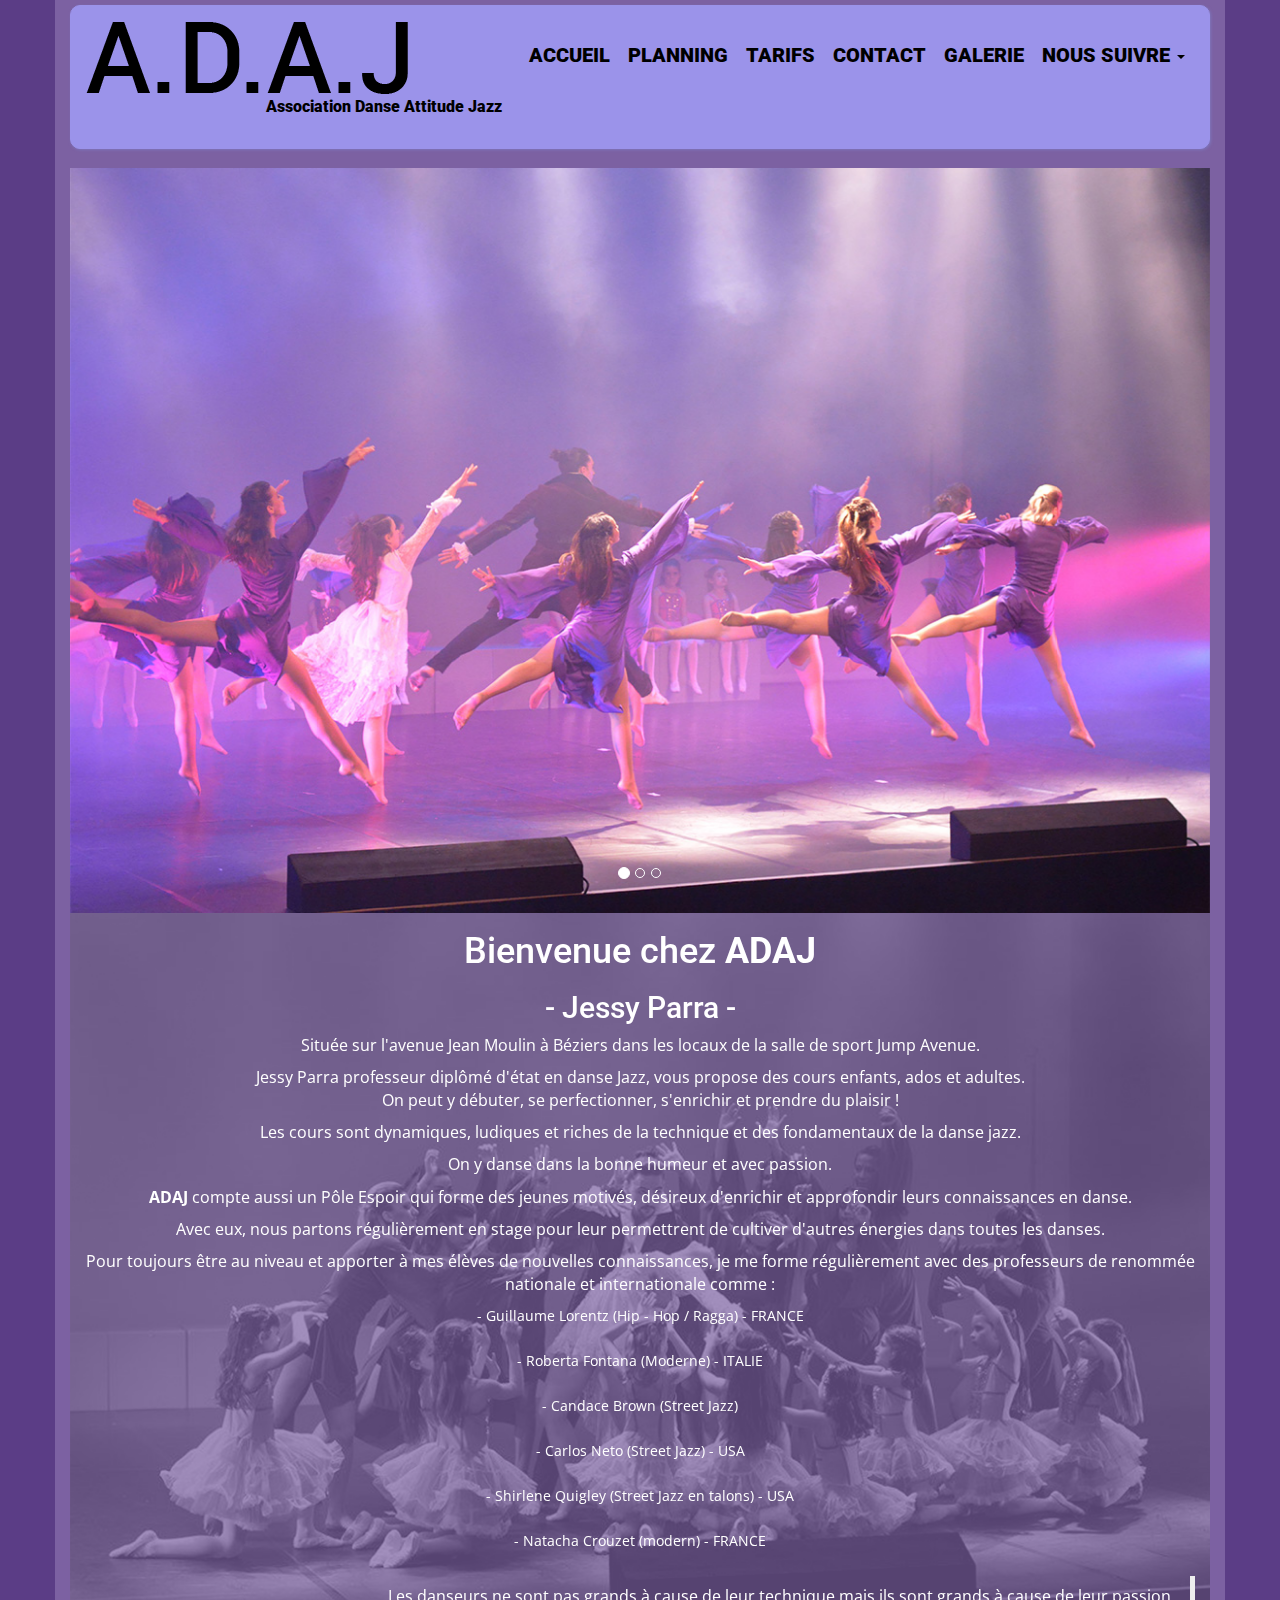
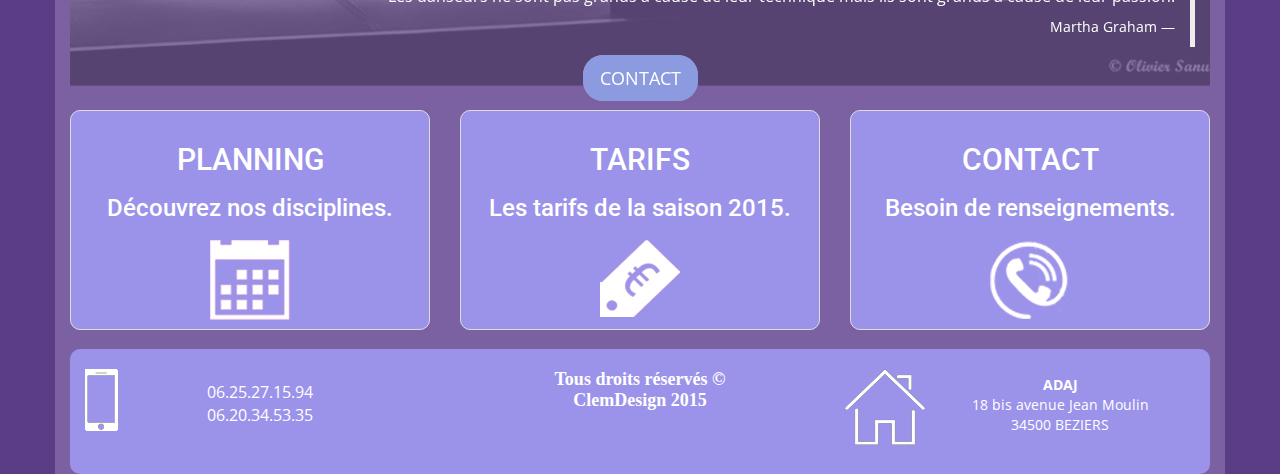
<file: index.html>
<!doctype html>
<html lang="fr">
  <head>
    <meta charset="utf-8">

    <!-- Always force latest IE rendering engine or request Chrome Frame -->
    <meta content="IE=edge,chrome=1" http-equiv="X-UA-Compatible">
    
    <!-- For Bootstrap responsiveness -->
    <meta http-equiv="X-UA-Compatible" content="IE=edge">
    <meta name="viewport" content="width=device-width, initial-scale=1">

    <!-- Use title if it's in the page YAML frontmatter -->
    <title>Association Danse Attitude Jazz</title>

    <link href="stylesheets/all.css" rel="stylesheet" />
    <script src="javascripts/all.js"></script>
    
    <!-- HTML5 Shim and Respond.js IE8 support of HTML5 elements and media queries -->
    <!-- Leave those next 4 lines if you care about users using IE8 -->
    <!--[if lt IE 9]>
      <script src="https://oss.maxcdn.com/html5shiv/3.7.2/html5shiv.min.js"></script>
      <script src="https://oss.maxcdn.com/respond/1.4.2/respond.min.js"></script>
    <![endif]-->
  </head>

  <body class="index">
  <div class="container">
    <nav class="navbar navbar-default header-top animated fadeInUpBig" role="navigation">
      <div class="container-fluid">
      <!-- Brand and toggle get grouped for better mobile display -->
        <div class="navbar-header">
          <button type="button" class="navbar-toggle collapsed" data-toggle="collapse" data-target="#bs-example-navbar-collapse-1" aria-expanded="false">
              <span class="sr-only">Toggle navigation</span>
              <span class="icon-bar"></span>
              <span class="icon-bar"></span>
              <span class="icon-bar"></span>
          </button>

<a class="navbar-brand visible-lg" href="./">          <img src="images/A.D.A.J.png" />
</a>          <p class="logo visible-lg">Association Danse Attitude Jazz</p>
        </div>

        <!-- Collect the nav links, forms, and other content for toggling -->
        <div class="collapse navbar-collapse" id="bs-example-navbar-collapse-1">
            <ul class="nav navbar-nav navbar-right" >
              <li>
                <a href="./">ACCUEIL</a> <span class="sr-only">(current)</span>
              </li>
              <li>
                <a href="planning.html">PLANNING</a>
              </li>
              <li>
                <a href="tarifs.html">TARIFS</a>
              </li>
              <li>
             <a href="contact.html">CONTACT</a>
              </li>
              <li>
             <a href="galerie.html">GALERIE</a>
              </li>
             <li class="dropdown">
                <a href="#" class="dropdown-toggle" data-toggle="dropdown" role="button" aria-haspopup="true" aria-expanded="false">NOUS SUIVRE <span class="caret pulse"></span></a>
                  <ul class="dropdown-menu animated fadeInUp">
                    <li>
<a target="_blank" href="http://www.facebook.com/groups/333815106709387/?fref=ts">                        <i class="fa fa-facebook facebook"></i> Facebook
</a>                    </li>

                    <li role="separator" class="divider"></li>
                    <li>
<a target="_blank" href="http://www.youtube.fr">                        <i class="fa fa-youtube youtube"></i> Youtube
</a>                    </li>
                  </ul>
              </li>
          </ul>
        </div><!-- /.navbar-collapse -->
      </div><!--fin container-fluid-->
    </nav>
  </div>

    <div class="container">
    <div class="row">
        <div class="col-lg-12 hidden-xs">
            <div id="carousel-example-generic" class="carousel slide animated slideInUp" data-ride="carousel">
                <!-- Indicators -->
                <ol class="carousel-indicators">
                    <li data-target="#carousel-example-generic" data-slide-to="0" class="active"></li>
                    <li data-target="#carousel-example-generic" data-slide-to="1"></li>
                    <li data-target="#carousel-example-generic" data-slide-to="2"></li>
                </ol>

                <!-- Wrapper for slides -->
                <div class="carousel-inner" role="listbox">
                    <div class="item active">
                        <img src="images/accueil_1.jpg" />
                    </div>
                    <div class="item">
                        <img src="images/Logo_ADAJ.png" />
                    </div>
                    <div class="item">
                        <img src="images/accueil_2.jpg" />
                    </div>
                </div>
            </div>
        </div>
    </div>
        
<!--content_up-->
<div class="container-fluid">
     <div class="row text-center content_middle">
        <div class="col-lg-12">
            <h1>Bienvenue chez <strong>ADAJ</strong></h1>
            <h2>- Jessy Parra -</h2>
            <p>Située sur l'avenue Jean Moulin à Béziers dans les locaux de la salle de sport Jump Avenue.</p>
            <p>Jessy Parra professeur diplômé d'état en danse Jazz, vous propose des cours enfants, ados et adultes.<br/>
             On peut y débuter, se perfectionner, s'enrichir et prendre du plaisir !</p>
            <p>Les cours sont dynamiques, ludiques et riches de la technique et des fondamentaux de la danse jazz.</p>
            <p>On y danse dans la bonne humeur et avec passion.</p>

            <p><strong>ADAJ</strong> compte aussi un Pôle Espoir qui forme des jeunes motivés, désireux d'enrichir et approfondir leurs connaissances en danse.</p>
            <p>Avec eux, nous partons régulièrement en stage pour leur permettrent de cultiver d'autres énergies dans toutes les danses.</p>
            <p>Pour toujours être au niveau et apporter à mes élèves de nouvelles connaissances, je me forme régulièrement avec des professeurs de renommée nationale et internationale comme :<br/>
                <ul class="list-unstyled">
                    <li> - Guillaume Lorentz (Hip - Hop / Ragga) - FRANCE</li>
                    <li> - Roberta Fontana (Moderne) - ITALIE</li>
                    <li> - Candace Brown (Street Jazz)</li>
                    <li> - Carlos Neto (Street Jazz) - USA</li>
                    <li> - Shirlene Quigley (Street Jazz en talons) - USA</li>
                    <li> - Natacha Crouzet (modern) - FRANCE</li>
                </ul>
            </p>
            <blockquote class="blockquote-reverse">
                <p> Les danseurs ne sont pas grands à cause de leur technique mais ils sont grands à cause de leur passion.</p>
                <footer>Martha Graham</footer>
            </blockquote>
                <a class="btn-rounded btn-lg active" href="contact.html">CONTACT</a>        
        </div>
    </div><!--Fin container-fluid-->
<!--content_middle-->

</div>
   

    <div class="row text-center mt20">
        <div class="col-md-4">
            <div class="thumbnail">
                <div class="caption">
                    <h2>PLANNING</h2>
                    <h3>Découvrez nos disciplines.</h3>
                </div>
                    <a class="rollover_planning" href="planning.html"></a>
            </div>
        </div>
        <div class="col-md-4">
            <div class="thumbnail">
                <div class="caption">
                    <h2>TARIFS</h2>
                    <h3>Les tarifs de la saison 2015.</h3>
                </div>
                     <a class="rollover_price" href="tarifs.html"></a>
            </div>
        </div>
        <div class="col-md-4">
            <div class="thumbnail">
                <div class="caption">
                    <h2>CONTACT</h2>
                    <h3>Besoin de renseignements.</h3>
                </div>
                    <a class="rollover_contact" href="contact.html"></a>
            </div>
        </div>
    </div><!--Row content_down-->

    <!--fin content_middle-->

</div> <!--Fin container-->

<script>
      window.sr = new scrollReveal();
</script>

   <!--Footer-->
<div class="container">
  <div class="row text-center footer_down">
    <div class="col-xs-12 col-lg-4 mb20 mt20">
      <img class="img-responsive" src="images/phone.png" />
      <p id="tel"> 06.25.27.15.94<br/>06.20.34.53.35</p>
    </div>

  <div class="col-xs-12 col-lg-4 hidden-xs mb20 mt20">
    <p class="text-center" id="copyright">Tous droits réservés &copy;<br/>ClemDesign 2015
    </p>
  </div>

  <div class="col-xs-12 col-lg-4 mb20 mt20">
    <img class="img-responsive" src="images/House.png" />
    <address>
      <strong>ADAJ</strong><br>
        18 bis avenue Jean Moulin<br>
        34500 BEZIERS<br>
    </address>
  </div>
</div><!--Fin row footer_down-->
</div>

   <!--Fin Footer-->

  </body>

</html>
</file>
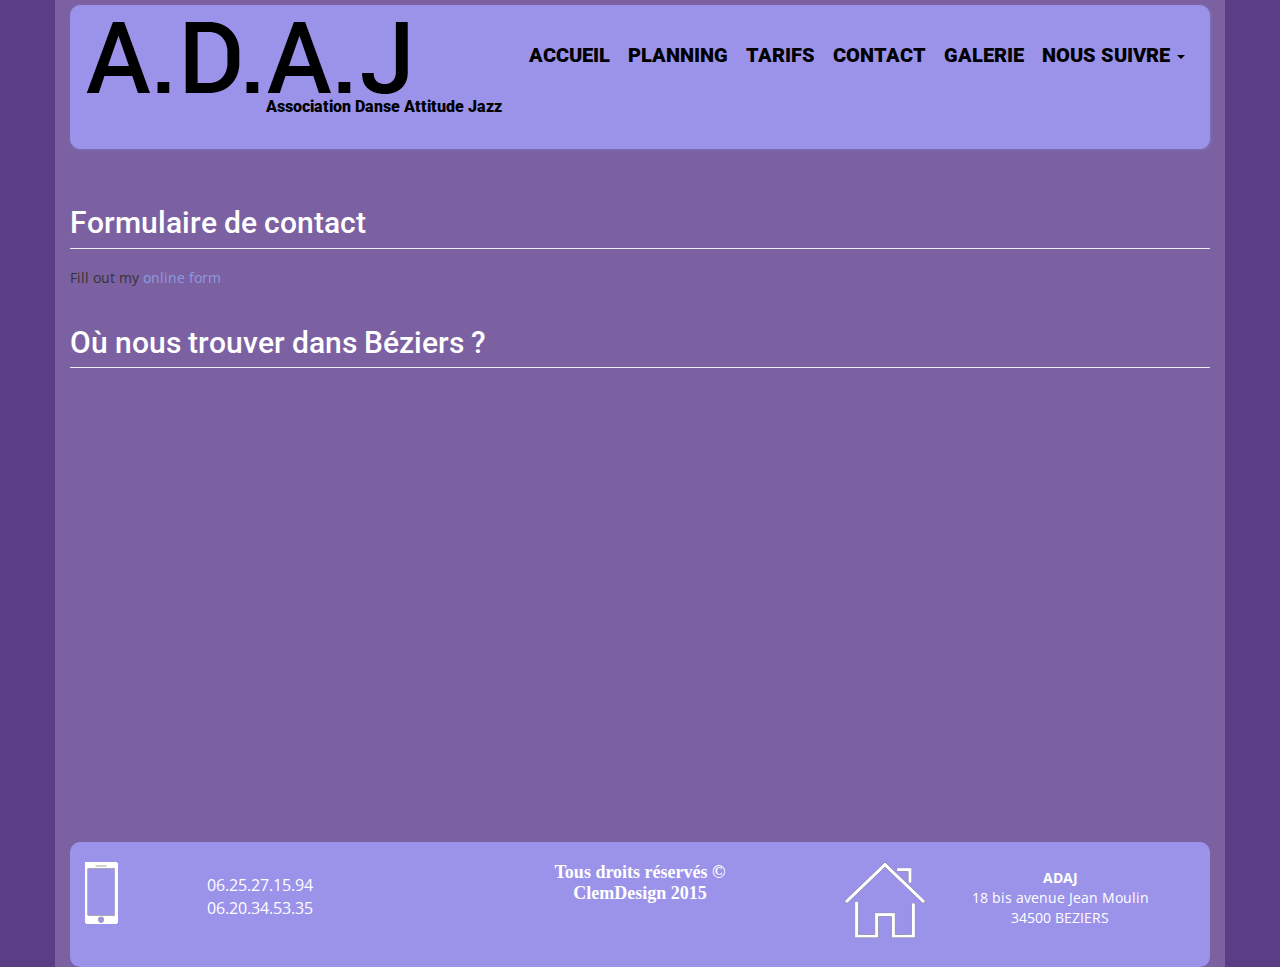
<file: contact.html>
<!doctype html>
<html lang="fr">
  <head>
    <meta charset="utf-8">

    <!-- Always force latest IE rendering engine or request Chrome Frame -->
    <meta content="IE=edge,chrome=1" http-equiv="X-UA-Compatible">
    
    <!-- For Bootstrap responsiveness -->
    <meta http-equiv="X-UA-Compatible" content="IE=edge">
    <meta name="viewport" content="width=device-width, initial-scale=1">

    <!-- Use title if it's in the page YAML frontmatter -->
    <title>Contact ADAJ</title>

    <link href="stylesheets/all.css" rel="stylesheet" />
    <script src="javascripts/all.js"></script>
    
    <!-- HTML5 Shim and Respond.js IE8 support of HTML5 elements and media queries -->
    <!-- Leave those next 4 lines if you care about users using IE8 -->
    <!--[if lt IE 9]>
      <script src="https://oss.maxcdn.com/html5shiv/3.7.2/html5shiv.min.js"></script>
      <script src="https://oss.maxcdn.com/respond/1.4.2/respond.min.js"></script>
    <![endif]-->
  </head>

  <body class="contact">
  <div class="container">
    <nav class="navbar navbar-default header-top animated fadeInUpBig" role="navigation">
      <div class="container-fluid">
      <!-- Brand and toggle get grouped for better mobile display -->
        <div class="navbar-header">
          <button type="button" class="navbar-toggle collapsed" data-toggle="collapse" data-target="#bs-example-navbar-collapse-1" aria-expanded="false">
              <span class="sr-only">Toggle navigation</span>
              <span class="icon-bar"></span>
              <span class="icon-bar"></span>
              <span class="icon-bar"></span>
          </button>

<a class="navbar-brand visible-lg" href="./">          <img src="images/A.D.A.J.png" />
</a>          <p class="logo visible-lg">Association Danse Attitude Jazz</p>
        </div>

        <!-- Collect the nav links, forms, and other content for toggling -->
        <div class="collapse navbar-collapse" id="bs-example-navbar-collapse-1">
            <ul class="nav navbar-nav navbar-right" >
              <li>
                <a href="./">ACCUEIL</a> <span class="sr-only">(current)</span>
              </li>
              <li>
                <a href="planning.html">PLANNING</a>
              </li>
              <li>
                <a href="tarifs.html">TARIFS</a>
              </li>
              <li>
             <a href="contact.html">CONTACT</a>
              </li>
              <li>
             <a href="galerie.html">GALERIE</a>
              </li>
             <li class="dropdown">
                <a href="#" class="dropdown-toggle" data-toggle="dropdown" role="button" aria-haspopup="true" aria-expanded="false">NOUS SUIVRE <span class="caret pulse"></span></a>
                  <ul class="dropdown-menu animated fadeInUp">
                    <li>
<a target="_blank" href="http://www.facebook.com/groups/333815106709387/?fref=ts">                        <i class="fa fa-facebook facebook"></i> Facebook
</a>                    </li>

                    <li role="separator" class="divider"></li>
                    <li>
<a target="_blank" href="http://www.youtube.fr">                        <i class="fa fa-youtube youtube"></i> Youtube
</a>                    </li>
                  </ul>
              </li>
          </ul>
        </div><!-- /.navbar-collapse -->
      </div><!--fin container-fluid-->
    </nav>
  </div>

    <div class="container">
    <h2 class="page-header">Formulaire de contact</h2>
        <div class="row">
            <div class="col-lg-12">
                <div id="wufoo-m1s5ckye085wbuu">
                Fill out my <a href="https://adaj.wufoo.com/forms/m1s5ckye085wbuu">online form</a>
                </div>
            <!--<div id="wuf-adv" style="font-family:inherit;font-size: small;color:#a7a7a7;text-align:center;display:block;">The easy to use <a href="http://www.wufoo.com/form-builder/">Wufoo form builder</a> helps you make forms easy, fast, and fun.</div>-->
            </div>
        </div><!--Fin row-->

    <h2 class="page-header">Où nous trouver dans Béziers ?</h2>
        <div class="row">
            <div class="col-lg-12">
                <iframe src="https://www.google.com/maps/embed?pb=!1m18!1m12!1m3!1d2901.318660982639!2d3.2259776000000002!3d43.3494446!2m3!1f0!2f0!3f0!3m2!1i1024!2i768!4f13.1!3m3!1m2!1s0x12b10e65013184c9%3A0xaebfc6c8a3d924a9!2s18+Avenue+Jean+Moulin%2C+34500+B%C3%A9ziers!5e0!3m2!1sfr!2sfr!4v1438519925791" width="100%" height="450" frameborder="0" style="border:0" allowfullscreen></iframe>
            </div><!--Fin col-lg-12-->
        </div><!--Fin de la row-->
 </div> <!--Fin container-fluid-->

                
                <!--Script contact-->
                <script type="text/javascript">
                    var m1s5ckye085wbuu;
                    (function (d, t) {
                        var s = d.createElement(t),
                            options = {
                                'userName': 'adaj',
                                'formHash': 'm1s5ckye085wbuu',
                                'autoResize': true,
                                'height': '580',
                                'async': true,
                                'host': 'wufoo.com',
                                'header': 'show',
                                'ssl': true
                            };
                        s.src = ('https:' == d.location.protocol ? 'https://' : 'http://') + 'www.wufoo.com/scripts/embed/form.js';
                        s.onload = s.onreadystatechange = function () {
                            var rs = this.readyState;
                            if (rs)
                                if (rs != 'complete')
                                    if (rs != 'loaded') return;
                            try {
                                m1s5ckye085wbuu = new WufooForm();
                                m1s5ckye085wbuu.initialize(options);
                                m1s5ckye085wbuu.display();
                            } catch (e) {}
                        };
                        var scr = d.getElementsByTagName(t)[0],
                            par = scr.parentNode;
                        par.insertBefore(s, scr);
                    })(document, 'script');
                </script>

                


   <!--Footer-->
<div class="container">
  <div class="row text-center footer_down">
    <div class="col-xs-12 col-lg-4 mb20 mt20">
      <img class="img-responsive" src="images/phone.png" />
      <p id="tel"> 06.25.27.15.94<br/>06.20.34.53.35</p>
    </div>

  <div class="col-xs-12 col-lg-4 hidden-xs mb20 mt20">
    <p class="text-center" id="copyright">Tous droits réservés &copy;<br/>ClemDesign 2015
    </p>
  </div>

  <div class="col-xs-12 col-lg-4 mb20 mt20">
    <img class="img-responsive" src="images/House.png" />
    <address>
      <strong>ADAJ</strong><br>
        18 bis avenue Jean Moulin<br>
        34500 BEZIERS<br>
    </address>
  </div>
</div><!--Fin row footer_down-->
</div>

   <!--Fin Footer-->

  </body>

</html>
</file>
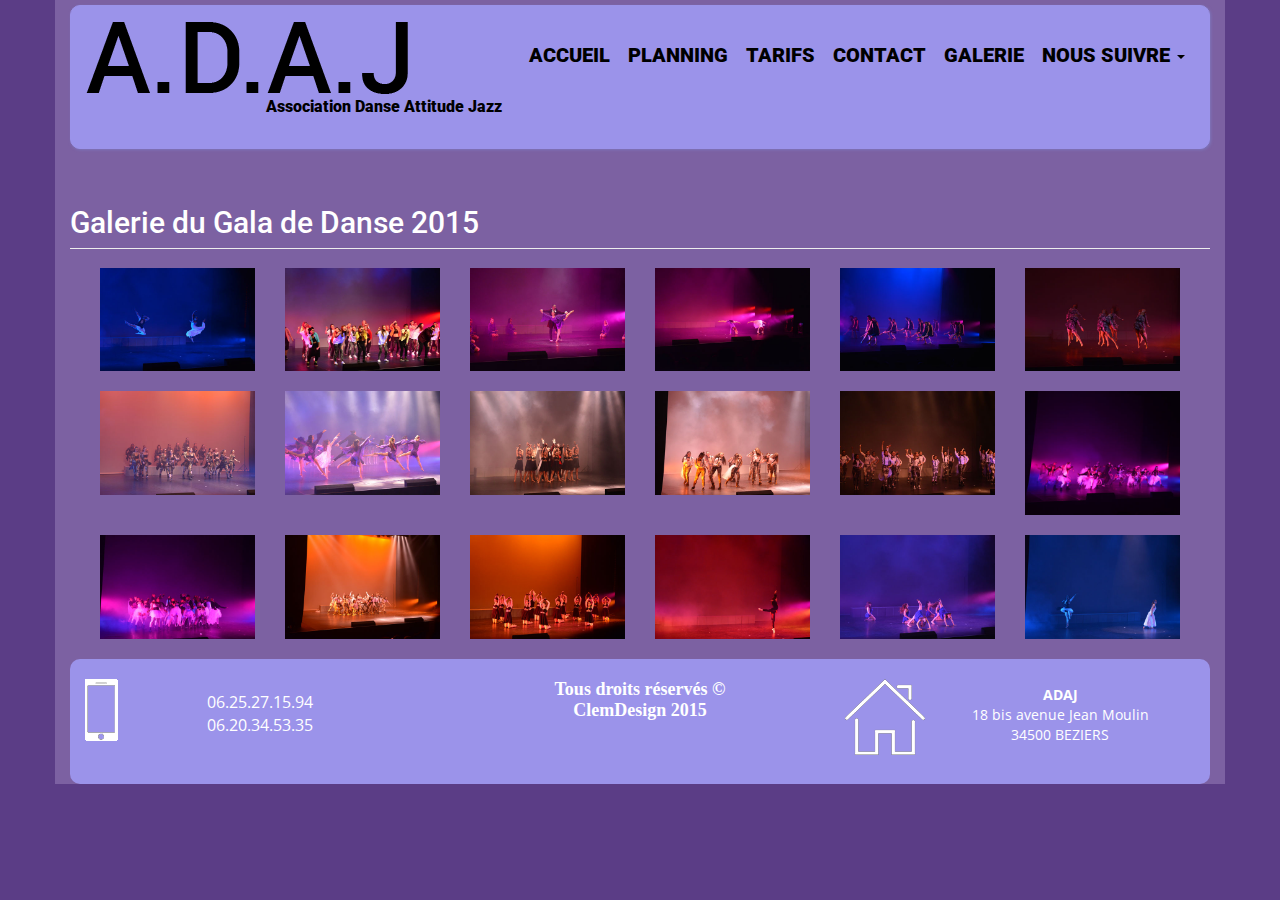
<file: galerie.html>
<!doctype html>
<html lang="fr">
  <head>
    <meta charset="utf-8">

    <!-- Always force latest IE rendering engine or request Chrome Frame -->
    <meta content="IE=edge,chrome=1" http-equiv="X-UA-Compatible">
    
    <!-- For Bootstrap responsiveness -->
    <meta http-equiv="X-UA-Compatible" content="IE=edge">
    <meta name="viewport" content="width=device-width, initial-scale=1">

    <!-- Use title if it's in the page YAML frontmatter -->
    <title>Galerie ADAJ</title>

    <link href="stylesheets/all.css" rel="stylesheet" />
    <script src="javascripts/all.js"></script>
    
    <!-- HTML5 Shim and Respond.js IE8 support of HTML5 elements and media queries -->
    <!-- Leave those next 4 lines if you care about users using IE8 -->
    <!--[if lt IE 9]>
      <script src="https://oss.maxcdn.com/html5shiv/3.7.2/html5shiv.min.js"></script>
      <script src="https://oss.maxcdn.com/respond/1.4.2/respond.min.js"></script>
    <![endif]-->
  </head>

  <body class="galerie">
  <div class="container">
    <nav class="navbar navbar-default header-top animated fadeInUpBig" role="navigation">
      <div class="container-fluid">
      <!-- Brand and toggle get grouped for better mobile display -->
        <div class="navbar-header">
          <button type="button" class="navbar-toggle collapsed" data-toggle="collapse" data-target="#bs-example-navbar-collapse-1" aria-expanded="false">
              <span class="sr-only">Toggle navigation</span>
              <span class="icon-bar"></span>
              <span class="icon-bar"></span>
              <span class="icon-bar"></span>
          </button>

<a class="navbar-brand visible-lg" href="./">          <img src="images/A.D.A.J.png" />
</a>          <p class="logo visible-lg">Association Danse Attitude Jazz</p>
        </div>

        <!-- Collect the nav links, forms, and other content for toggling -->
        <div class="collapse navbar-collapse" id="bs-example-navbar-collapse-1">
            <ul class="nav navbar-nav navbar-right" >
              <li>
                <a href="./">ACCUEIL</a> <span class="sr-only">(current)</span>
              </li>
              <li>
                <a href="planning.html">PLANNING</a>
              </li>
              <li>
                <a href="tarifs.html">TARIFS</a>
              </li>
              <li>
             <a href="contact.html">CONTACT</a>
              </li>
              <li>
             <a href="galerie.html">GALERIE</a>
              </li>
             <li class="dropdown">
                <a href="#" class="dropdown-toggle" data-toggle="dropdown" role="button" aria-haspopup="true" aria-expanded="false">NOUS SUIVRE <span class="caret pulse"></span></a>
                  <ul class="dropdown-menu animated fadeInUp">
                    <li>
<a target="_blank" href="http://www.facebook.com/groups/333815106709387/?fref=ts">                        <i class="fa fa-facebook facebook"></i> Facebook
</a>                    </li>

                    <li role="separator" class="divider"></li>
                    <li>
<a target="_blank" href="http://www.youtube.fr">                        <i class="fa fa-youtube youtube"></i> Youtube
</a>                    </li>
                  </ul>
              </li>
          </ul>
        </div><!-- /.navbar-collapse -->
      </div><!--fin container-fluid-->
    </nav>
  </div>

     <div class="container">
    <div class="row mb20">
        <div class="col-lg-12">
            <h2 class="page-header">Galerie du Gala de Danse 2015</h2>
                 <div id="links">
                     <div class="col-lg-12">
                        <!--Image que l'on voit en premier-->
                        <a href="images/Galerie/960px/gala_2015_G%20(27).jpg" title="Gala 2015" data-gallery>
                            <img src="images/Galerie/500px/gala_2015_S%20(27).jpg" class=" col-lg-2 col-md-2 col-sm-3 col-xs-4 img-responsive" alt="Gala 2015">
                        </a>

                        <a href="images/Galerie/960px/gala_2015_G%20(28).jpg" title="Gala 2015" data-gallery>
                            <img src="images/Galerie/500px/gala_2015_S%20(28).jpg" class=" col-lg-2 col-md-2 col-sm-3 col-xs-4 img-responsive" alt="Gala 2015">
                        </a>

                        <a href="images/Galerie/960px/gala_2015_G%20(11).jpg" title="Gala 2015" data-gallery>
                            <img src="images/Galerie/500px/gala_2015_S%20(11).jpg" class=" col-lg-2 col-md-2 col-sm-3 col-xs-4 img-responsive" alt="Gala 2015">
                        </a>

                        <a href="images/Galerie/960px/gala_2015_G%20(12).jpg" title="Gala 2015" data-gallery>
                            <img src="images/Galerie/500px/gala_2015_S%20(12).jpg" class=" col-lg-2 col-md-2 col-sm-3 col-xs-4 img-responsive" alt="Gala 2015">
                        </a>

                        <a href="images/Galerie/960px/gala_2015_G%20(13).jpg" title="Gala 2015" data-gallery>
                            <img src="images/Galerie/500px/gala_2015_S%20(13).jpg" class=" col-lg-2 col-md-2 col-sm-3 col-xs-4 img-responsive" alt="Gala 2015">
                        </a>
                        <a href="images/Galerie/960px/gala_2015_G%20(14).jpg" title="Gala 2015" data-gallery>
                             <img src="images/Galerie/500px/gala_2015_S%20(14).jpg" class=" col-lg-2 col-md-2 col-sm-3 col-xs-4 img-responsive" alt="Gala 2015">
                        </a>
                    </div>

                    <div class="col-lg-12 mt20">
                        <a href="images/Galerie/960px/gala_2015_G%20(15).jpg" title="Gala 2015" data-gallery>
                            <img src="images/Galerie/500px/gala_2015_S%20(15).jpg" class=" col-lg-2 col-md-2 col-sm-3 col-xs-4 img-responsive" alt="Gala 2015">
                        </a>

                        <a href="imageages/Galerie/960px/gala_2015_G%20(16).jpg" title="Gala 2015" data-gallery>
                            <img src="images/Galerie/500px/gala_2015_S%20(16).jpg" class=" col-lg-2 col-md-2 col-sm-3 col-xs-4 img-responsive" alt="Gala 2015">
                        </a>

                        <a href="images/Galerie/960px/gala_2015_G%20(17).jpg" title="Gala 2015" data-gallery>
                            <img src="images/Galerie/500px/gala_2015_S%20(17).jpg" class=" col-lg-2 col-md-2 col-sm-3 col-xs-4 img-responsive" alt="Gala 2015">
                        </a>

                        <a href="images/Galerie/960px/gala_2015_G%20(18).jpg" title="Gala 2015" data-gallery>
                            <img src="images/Galerie/500px/gala_2015_S%20(18).jpg" class=" col-lg-2 col-md-2 col-sm-3 col-xs-4 img-responsive" alt="Gala 2015">
                        </a>

                        <a href="images/Galerie/960px/gala_2015_G%20(19).jpg" title="Gala 2015" data-gallery>
                            <img src="images/Galerie/500px/gala_2015_S%20(19).jpg" class=" col-lg-2 col-md-2 col-sm-3 col-xs-4 img-responsive" alt="Gala 2015">
                        </a>

                        <a href="images/Galerie/960px/gala_2015_G%20(20).jpg" title="Gala 2015" data-gallery>
                            <img src="images/Galerie/500px/gala_2015_S%20(20).jpg" class=" col-lg-2 col-md-2 col-sm-3 col-xs-4 img-responsive" alt="Gala 2015">
                        </a>
                    </div>

                    <div class="col-lg-12 mt20">
                        <a href="images/Galerie/960px/gala_2015_G%20(21).jpg" title="Gala 2015" data-gallery>
                            <img src="images/Galerie/500px/gala_2015_S%20(21).jpg" class=" col-lg-2 col-md-2 col-sm-3 col-xs-4 img-responsive" alt="Gala 2015">
                        </a>

                        <a href="images/Galerie/960px/gala_2015_G%20(22).jpg" title="Gala 2015" data-gallery>
                             <img src="images/Galerie/500px/gala_2015_S%20(22).jpg" class=" col-lg-2 col-md-2 col-sm-3 col-xs-4 img-responsive" alt="Gala 2015">
                        </a>

                        <a href="images/Galerie/960px/gala_2015_G%20(23).jpg" title="Gala 2015" data-gallery>
                            <img src="images/Galerie/500px/gala_2015_S%20(23).jpg" class=" col-lg-2 col-md-2 col-sm-3 col-xs-4 img-responsive" alt="Gala 2015">
                        </a>
                        <a href="images/Galerie/960px/gala_2015_G%20(24).jpg" title="Gala 2015" data-gallery>
                            <img src="images/Galerie/500px/gala_2015_S%20(24).jpg" class=" col-lg-2 col-md-2 col-sm-3 col-xs-4 img-responsive" alt="Gala 2015">
                        </a>

                        <a href="images/Galerie/960px/gala_2015_G%20(25).jpg" title="Gala 2015" data-gallery>
                            <img src="images/Galerie/500px/gala_2015_S%20(25).jpg" class=" col-lg-2 col-md-2 col-sm-3 col-xs-4 img-responsive" alt="Gala 2015">
                        </a>
                        <a href="images/Galerie/960px/gala_2015_G%20(26).jpg" title="Gala 2015" data-gallery>
                            <img src="images/Galerie/500px/gala_2015_S%20(26).jpg" class=" col-lg-2 col-md-2 col-sm-3 col-xs-4 img-responsive" alt="Gala 2015">
                        </a>
                    </div>
                </div><!--Fin id link-->
            </div><!--Fin col-lg-12-->
    </div><!--Fin row--> 

<!-- The Bootstrap Image Gallery lightbox, should be a child element of the document body -->
    <div id="blueimp-gallery" class="blueimp-gallery">
        <!-- The container for the modal slides -->
        <div class="slides"></div>
        <!-- Controls for the borderless lightbox -->
        <h3 class="title"></h3>
        <a class="prev">‹</a>
        <a class="next">›</a>
        <a class="close">×</a>
        <a class="play-pause"></a>
        <ol class="indicator"></ol>
        <!-- The modal dialog, which will be used to wrap the lightbox content -->
        <div class="modal fade">
            <div class="modal-dialog">
                <div class="modal-content">
                    <div class="modal-header">
                        <button type="button" class="close" aria-hidden="true">&times;</button>
                        <h4 class="modal-title"></h4>
                    </div>
                    <div class="modal-body next"></div>
                    <div class="modal-footer">
                        <button type="button" class="btn btn-default pull-left prev">
                            <i class="glyphicon glyphicon-chevron-left"></i>
                            Previous
                        </button>
                        <button type="button" class="btn btn-primary next">
                            Next
                            <i class="glyphicon glyphicon-chevron-right"></i>
                        </button>
                    </div>
                </div>
            </div>
        </div>
    </div>
    <!-- fin The Bootstrap Image Gallery lightbox, should be a child element of the document body -->
</div>


   <!--Footer-->
<div class="container">
  <div class="row text-center footer_down">
    <div class="col-xs-12 col-lg-4 mb20 mt20">
      <img class="img-responsive" src="images/phone.png" />
      <p id="tel"> 06.25.27.15.94<br/>06.20.34.53.35</p>
    </div>

  <div class="col-xs-12 col-lg-4 hidden-xs mb20 mt20">
    <p class="text-center" id="copyright">Tous droits réservés &copy;<br/>ClemDesign 2015
    </p>
  </div>

  <div class="col-xs-12 col-lg-4 mb20 mt20">
    <img class="img-responsive" src="images/House.png" />
    <address>
      <strong>ADAJ</strong><br>
        18 bis avenue Jean Moulin<br>
        34500 BEZIERS<br>
    </address>
  </div>
</div><!--Fin row footer_down-->
</div>

   <!--Fin Footer-->

  </body>

</html>
</file>
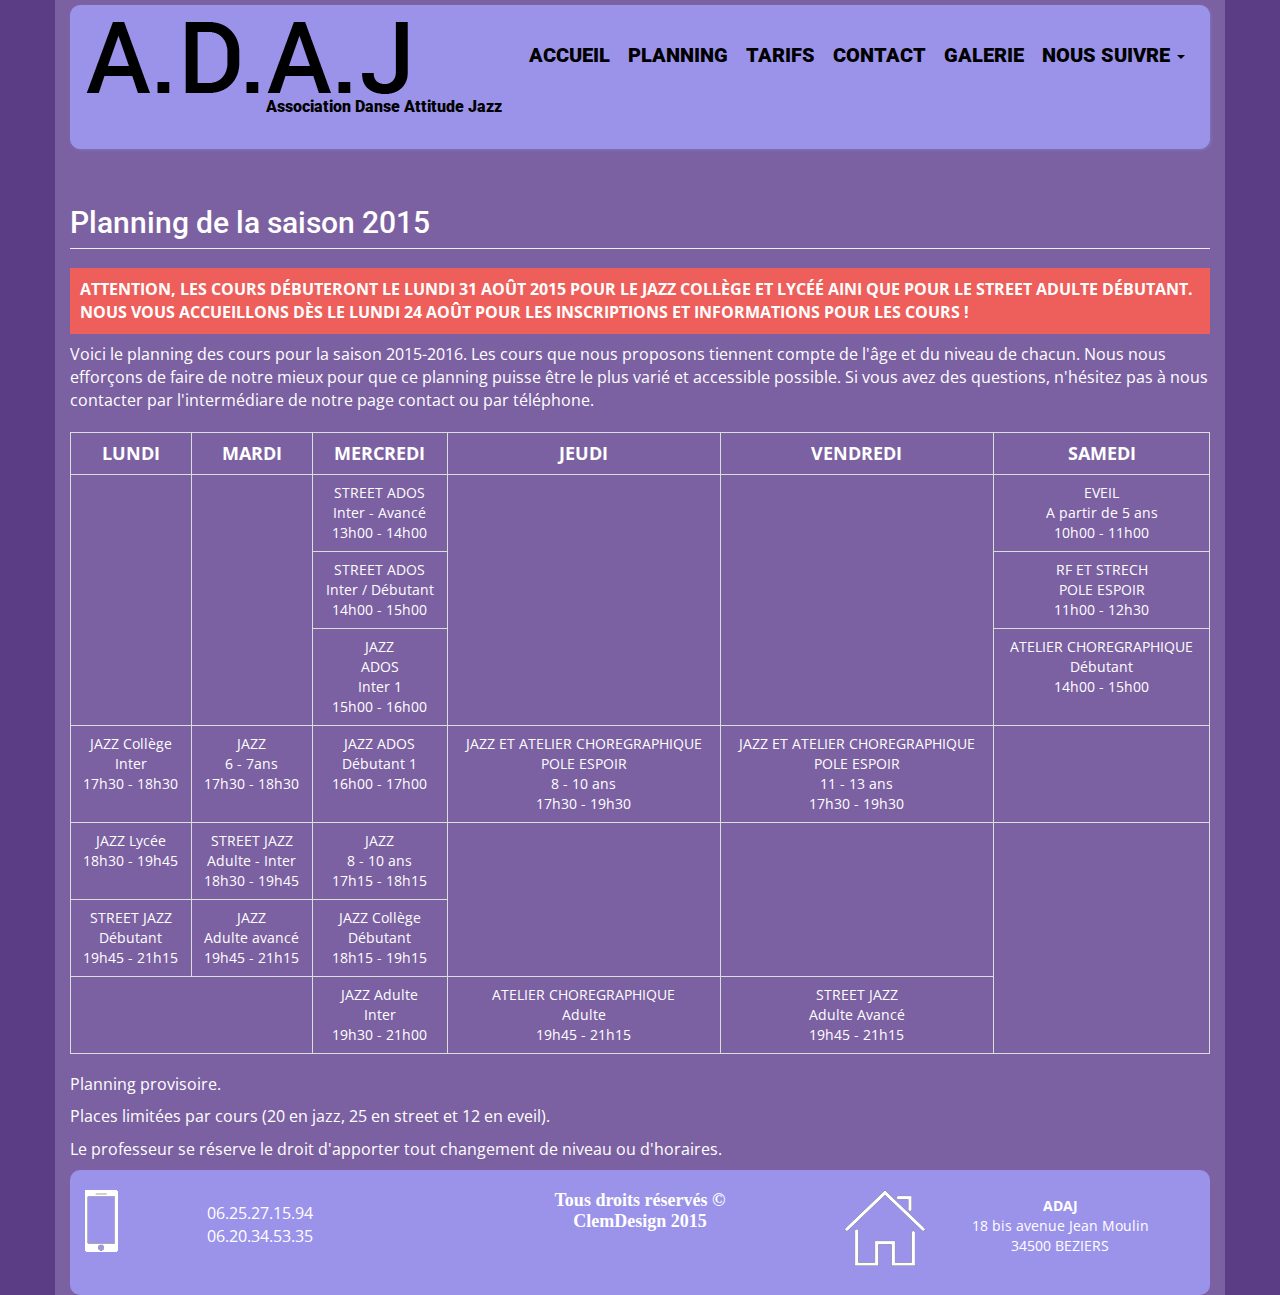
<file: planning.html>
<!doctype html>
<html lang="fr">
  <head>
    <meta charset="utf-8">

    <!-- Always force latest IE rendering engine or request Chrome Frame -->
    <meta content="IE=edge,chrome=1" http-equiv="X-UA-Compatible">
    
    <!-- For Bootstrap responsiveness -->
    <meta http-equiv="X-UA-Compatible" content="IE=edge">
    <meta name="viewport" content="width=device-width, initial-scale=1">

    <!-- Use title if it's in the page YAML frontmatter -->
    <title>Planning ADAJ</title>

    <link href="stylesheets/all.css" rel="stylesheet" />
    <script src="javascripts/all.js"></script>
    
    <!-- HTML5 Shim and Respond.js IE8 support of HTML5 elements and media queries -->
    <!-- Leave those next 4 lines if you care about users using IE8 -->
    <!--[if lt IE 9]>
      <script src="https://oss.maxcdn.com/html5shiv/3.7.2/html5shiv.min.js"></script>
      <script src="https://oss.maxcdn.com/respond/1.4.2/respond.min.js"></script>
    <![endif]-->
  </head>

  <body class="planning">
  <div class="container">
    <nav class="navbar navbar-default header-top animated fadeInUpBig" role="navigation">
      <div class="container-fluid">
      <!-- Brand and toggle get grouped for better mobile display -->
        <div class="navbar-header">
          <button type="button" class="navbar-toggle collapsed" data-toggle="collapse" data-target="#bs-example-navbar-collapse-1" aria-expanded="false">
              <span class="sr-only">Toggle navigation</span>
              <span class="icon-bar"></span>
              <span class="icon-bar"></span>
              <span class="icon-bar"></span>
          </button>

<a class="navbar-brand visible-lg" href="./">          <img src="images/A.D.A.J.png" />
</a>          <p class="logo visible-lg">Association Danse Attitude Jazz</p>
        </div>

        <!-- Collect the nav links, forms, and other content for toggling -->
        <div class="collapse navbar-collapse" id="bs-example-navbar-collapse-1">
            <ul class="nav navbar-nav navbar-right" >
              <li>
                <a href="./">ACCUEIL</a> <span class="sr-only">(current)</span>
              </li>
              <li>
                <a href="planning.html">PLANNING</a>
              </li>
              <li>
                <a href="tarifs.html">TARIFS</a>
              </li>
              <li>
             <a href="contact.html">CONTACT</a>
              </li>
              <li>
             <a href="galerie.html">GALERIE</a>
              </li>
             <li class="dropdown">
                <a href="#" class="dropdown-toggle" data-toggle="dropdown" role="button" aria-haspopup="true" aria-expanded="false">NOUS SUIVRE <span class="caret pulse"></span></a>
                  <ul class="dropdown-menu animated fadeInUp">
                    <li>
<a target="_blank" href="http://www.facebook.com/groups/333815106709387/?fref=ts">                        <i class="fa fa-facebook facebook"></i> Facebook
</a>                    </li>

                    <li role="separator" class="divider"></li>
                    <li>
<a target="_blank" href="http://www.youtube.fr">                        <i class="fa fa-youtube youtube"></i> Youtube
</a>                    </li>
                  </ul>
              </li>
          </ul>
        </div><!-- /.navbar-collapse -->
      </div><!--fin container-fluid-->
    </nav>
  </div>

    <div class="container">
    <div class="row">
        <div class="col-lg-12">
            <h2 class="page-header">Planning de la saison 2015</h2>
        </div>
    </div>

    <div class="row">
        <div class="col-lg-12">
             <p class="bg-danger text-uppercase"><strong>Attention, les cours débuteront le lundi 31 août 2015 pour le Jazz collège et lycéé aini que pour le street adulte débutant.<br>Nous vous accueillons dès le lundi 24 août pour les inscriptions et informations pour les cours !</strong>
             </p>
        </div>  
    </div>
    <div class="row">
        <div class="col-lg-12">
             <p class="mb20">Voici le planning des cours pour la saison 2015-2016. Les cours que nous proposons tiennent compte de l'âge et du niveau de chacun. Nous nous efforçons de faire de notre mieux pour que ce planning puisse être le plus varié et accessible possible. Si vous avez des questions, n'hésitez pas à nous contacter par l'intermédiare de notre page contact ou par téléphone. </p>
                        
                <table class="table table-bordered text-center">
                    <tr>
                        <th>LUNDI</th>
                        <th>MARDI</th>
                        <th>MERCREDI</th>
                        <th>JEUDI</th>
                        <th>VENDREDI</th> 
                        <th>SAMEDI</th>
                    </tr>
                    <tr>
                        <td rowspan="3"></td>
                        <td rowspan="3"></td>
                        <td>STREET ADOS
                            <br/> Inter - Avancé
                            <br/> 13h00 - 14h00
                        </td>
                        <td rowspan="3"></td>
                        <td rowspan="3"></td>
                        <td>EVEIL
                            <br/> A partir de 5 ans
                            <br/> 10h00 - 11h00
                        </td>
                    </tr>
                    <tr>
                        <td>STREET ADOS
                            <br/> Inter / Débutant
                            <br/> 14h00 - 15h00
                        </td>
                        <td>RF ET STRECH
                            <br/> POLE ESPOIR
                            <br/> 11h00 - 12h30
                        </td>
                    </tr>
                    <tr>
                        <td>JAZZ
                            <br/> ADOS
                            <br/> Inter 1
                            <br/> 15h00 - 16h00
                        </td>
                        <td>ATELIER CHOREGRAPHIQUE
                            <br/> Débutant
                            <br/> 14h00 - 15h00
                        </td>
                    </tr>
                    <tr>
                        <td>JAZZ Collège
                            <br/>Inter
                            <br/>17h30 - 18h30
                        </td>
                        <td>JAZZ
                            <br/> 6 - 7ans
                            <br/> 17h30 - 18h30
                        </td>
                        <td>JAZZ ADOS
                            <br/>Débutant 1
                            <br/>16h00 - 17h00
                        </td>
                        <td>JAZZ ET ATELIER CHOREGRAPHIQUE
                            <br/>POLE ESPOIR
                            <br/>8 - 10 ans
                            <br/> 17h30 - 19h30
                        </td>
                        <td>JAZZ ET ATELIER CHOREGRAPHIQUE
                            <br/>POLE ESPOIR
                            <br/>11 - 13 ans
                            <br/>17h30 - 19h30
                        </td>
                        <td>
                        </td>
                    </tr>
                    <tr>
                        <td>JAZZ Lycée
                            <br/> 18h30 - 19h45
                        </td>
                        <td>STREET JAZZ
                            <br/> Adulte - Inter
                            <br/> 18h30 - 19h45
                        </td>
                        <td>JAZZ
                            <br/> 8 - 10 ans
                            <br/> 17h15 - 18h15
                        </td>
                        <td rowspan="2"></td>
                         <td rowspan="2"></td>
                    </tr>
                    <tr>
                        <td>STREET JAZZ
                            <br/>Débutant
                            <br/> 19h45 - 21h15
                        </td>
                        <td>JAZZ
                            <br/>Adulte avancé
                            <br/> 19h45 - 21h15
                        </td>
                        <td>JAZZ Collège
                            <br/>Débutant
                            <br/> 18h15 - 19h15
                        </td>
                    </tr>
                    <tr>
                        <td colspan="2"></td>
                        <td>JAZZ Adulte
                            <br/> Inter
                            <br/>19h30 - 21h00
                        </td>
                        <td>ATELIER CHOREGRAPHIQUE
                            <br/> Adulte
                            <br/> 19h45 - 21h15
                        </td>
                        <td>STREET JAZZ
                            <br/> Adulte Avancé
                            <br/> 19h45 - 21h15
                        </td>
                    </tr>
                </table>
        </div>
    </div>
    <div class="row">
        <div class="col-lg-12">
            <p>Planning provisoire.</p>
            <p>Places limitées par cours (20 en jazz, 25 en street et 12 en eveil).</p>
            <p>Le professeur se réserve le droit d'apporter tout changement de niveau ou d'horaires.</p>
        </div>
    </div>
</div><!--Fin container-fluid-->

   <!--Footer-->
<div class="container">
  <div class="row text-center footer_down">
    <div class="col-xs-12 col-lg-4 mb20 mt20">
      <img class="img-responsive" src="images/phone.png" />
      <p id="tel"> 06.25.27.15.94<br/>06.20.34.53.35</p>
    </div>

  <div class="col-xs-12 col-lg-4 hidden-xs mb20 mt20">
    <p class="text-center" id="copyright">Tous droits réservés &copy;<br/>ClemDesign 2015
    </p>
  </div>

  <div class="col-xs-12 col-lg-4 mb20 mt20">
    <img class="img-responsive" src="images/House.png" />
    <address>
      <strong>ADAJ</strong><br>
        18 bis avenue Jean Moulin<br>
        34500 BEZIERS<br>
    </address>
  </div>
</div><!--Fin row footer_down-->
</div>

   <!--Fin Footer-->

  </body>

</html>
</file>
